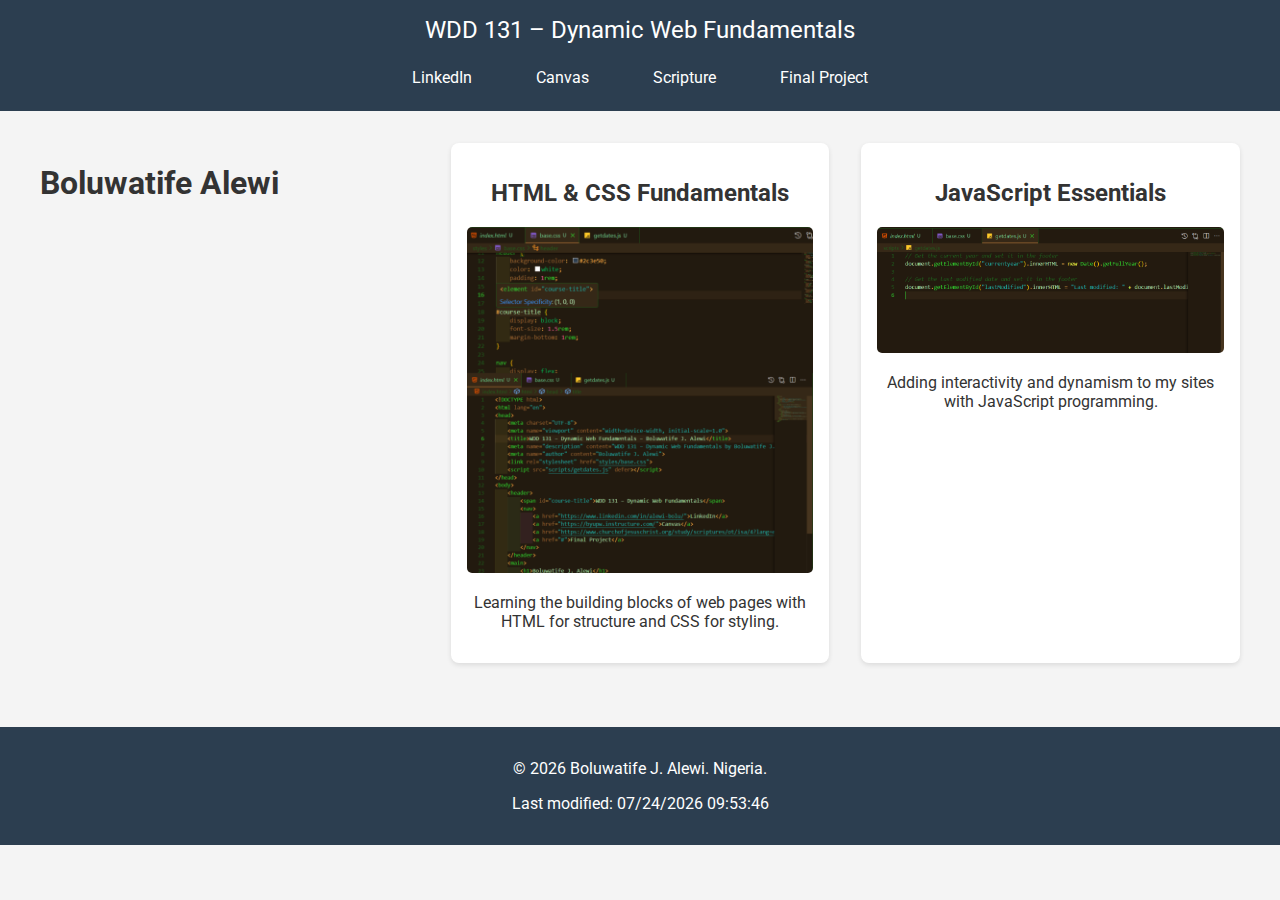
<file: index.html>
<!DOCTYPE html>
<html lang="en">
<head>
    <meta charset="UTF-8">
    <meta name="viewport" content="width=device-width, initial-scale=1.0">
    <title>WDD 131 – Dynamic Web Fundamentals - Boluwatife J. Alewi</title>
    <meta name="description" content="WDD 131 course by Boluwatife J. Alewi: Learn HTML, CSS, JavaScript, and responsive web design.">
    <meta name="author" content="Boluwatife J. Alewi">
    <link rel="stylesheet" href="styles/base.css">
    <script src="scripts/getdates.js" defer></script>
    <link rel="preconnect" href="https://fonts.googleapis.com">
    <link rel="preconnect" href="https://fonts.gstatic.com" crossorigin>
    <link rel="stylesheet" href="https://fonts.googleapis.com/css2?family=Roboto:wght@400;700&display=swap">
</head>
<body>
    <header>
        <span id="course-title">WDD 131 – Dynamic Web Fundamentals</span>
        <nav>
            <a href="https://www.linkedin.com/in/alewi-bolu/">LinkedIn</a>
            <a href="https://byupw.instructure.com/">Canvas</a>
            <a href="https://www.churchofjesuschrist.org/study/scriptures/ot/isa/4?lang=eng">Scripture</a>
            <a href="#">Final Project</a>
        </nav>
    </header>
    <main>
        <h1>Boluwatife Alewi</h1>
        <section class="card">
            <h2>HTML & CSS Fundamentals</h2>
            <img src="images/html-css.png" alt="Illustration of HTML and CSS code">
            <p>Learning the building blocks of web pages with HTML for structure and CSS for styling.</p>
        </section>
        <section class="card">
            <h2>JavaScript Essentials</h2>
            <img src="images/javascript.png" alt="JavaScript code snippet">
            <p>Adding interactivity and dynamism to my sites with JavaScript programming.</p>
        </section>
    </main>
    <footer>
        <p>&copy; <span id="currentyear"></span> Boluwatife J. Alewi. Nigeria.</p>
        <p id="lastModified"></p>
    </footer>
</body>
</html>
</file>
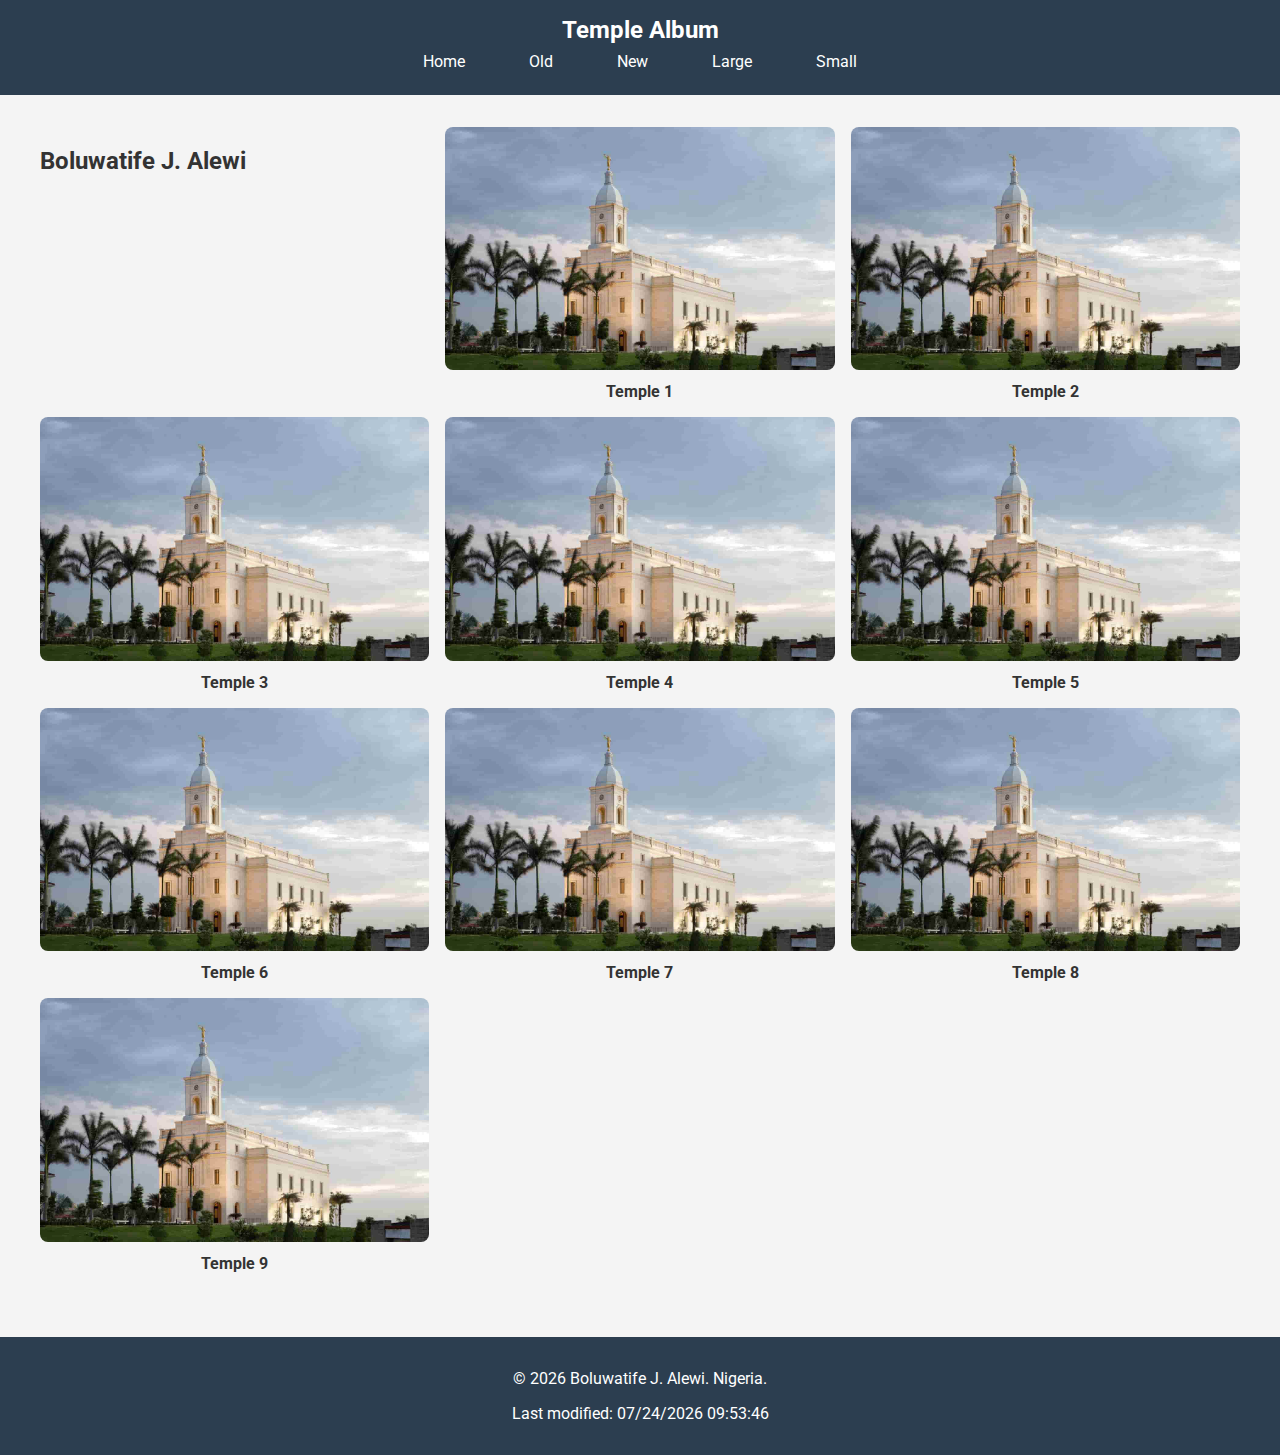
<file: temples.html>
<!DOCTYPE html>
<html lang="en">
<head>
    <meta charset="UTF-8">
    <meta name="viewport" content="width=device-width, initial-scale=1.0">
    <title>Temple Album - Boluwatife J. Alewi</title>
    <meta name="description" content="A responsive album of temple pictures with navigation and dynamic footer.">
    <meta name="author" content="Boluwatife J. Alewi">
    <link rel="preconnect" href="https://fonts.googleapis.com">
    <link rel="preconnect" href="https://fonts.gstatic.com" crossorigin>
    <link href="https://fonts.googleapis.com/css2?family=Roboto:wght@400;700&display=swap&font-display=swap" rel="stylesheet">
    <link rel="stylesheet" href="styles/temples.css">
    <link rel="stylesheet" href="styles/temples-large.css">
    <script src="scripts/temples.js" defer></script>
</head>
<body>
    <header>
        <h1>Temple Album</h1>
        <button id="hamburger" aria-label="Toggle navigation menu">☰</button>
        <nav id="nav-menu">
            <a href="#">Home</a>
            <a href="#">Old</a>
            <a href="#">New</a>
            <a href="#">Large</a>
            <a href="#">Small</a>
        </nav>
    </header>
    <main>
        <h2>Boluwatife J. Alewi</h2>
        <figure>
            <img src="images/temple1.jpg" alt="Temple 1" fetchpriority="high" width="435" height="272">
            <figcaption>Temple 1</figcaption>
        </figure>
        <figure>
            <img src="images/temple2.jpg" alt="Temple 2" loading="lazy" width="435" height="272">
            <figcaption>Temple 2</figcaption>
        </figure>
        <figure>
            <img src="images/temple3.jpg" alt="Temple 3" loading="lazy" width="435" height="272">
            <figcaption>Temple 3</figcaption>
        </figure>
        <figure>
            <img src="images/temple4.jpg" alt="Temple 4" loading="lazy" width="435" height="272">
            <figcaption>Temple 4</figcaption>
        </figure>
        <figure>
            <img src="images/temple5.jpg" alt="Temple 5" loading="lazy" width="435" height="272">
            <figcaption>Temple 5</figcaption>
        </figure>
        <figure>
            <img src="images/temple6.jpg" alt="Temple 6" loading="lazy" width="435" height="272">
            <figcaption>Temple 6</figcaption>
        </figure>
        <figure>
            <img src="images/temple7.jpg" alt="Temple 7" loading="lazy" width="435" height="272">
            <figcaption>Temple 7</figcaption>
        </figure>
        <figure>
            <img src="images/temple8.jpg" alt="Temple 8" loading="lazy" width="435" height="272">
            <figcaption>Temple 8</figcaption>
        </figure>
        <figure>
            <img src="images/temple9.jpg" alt="Temple 9" loading="lazy" width="435" height="272">
            <figcaption>Temple 9</figcaption>
        </figure>
    </main>
    <footer>
        <p>&copy; <span id="currentyear"></span> Boluwatife J. Alewi. Nigeria.</p>
        <p id="lastModified"></p>
    </footer>
</body>
</html>
</file>
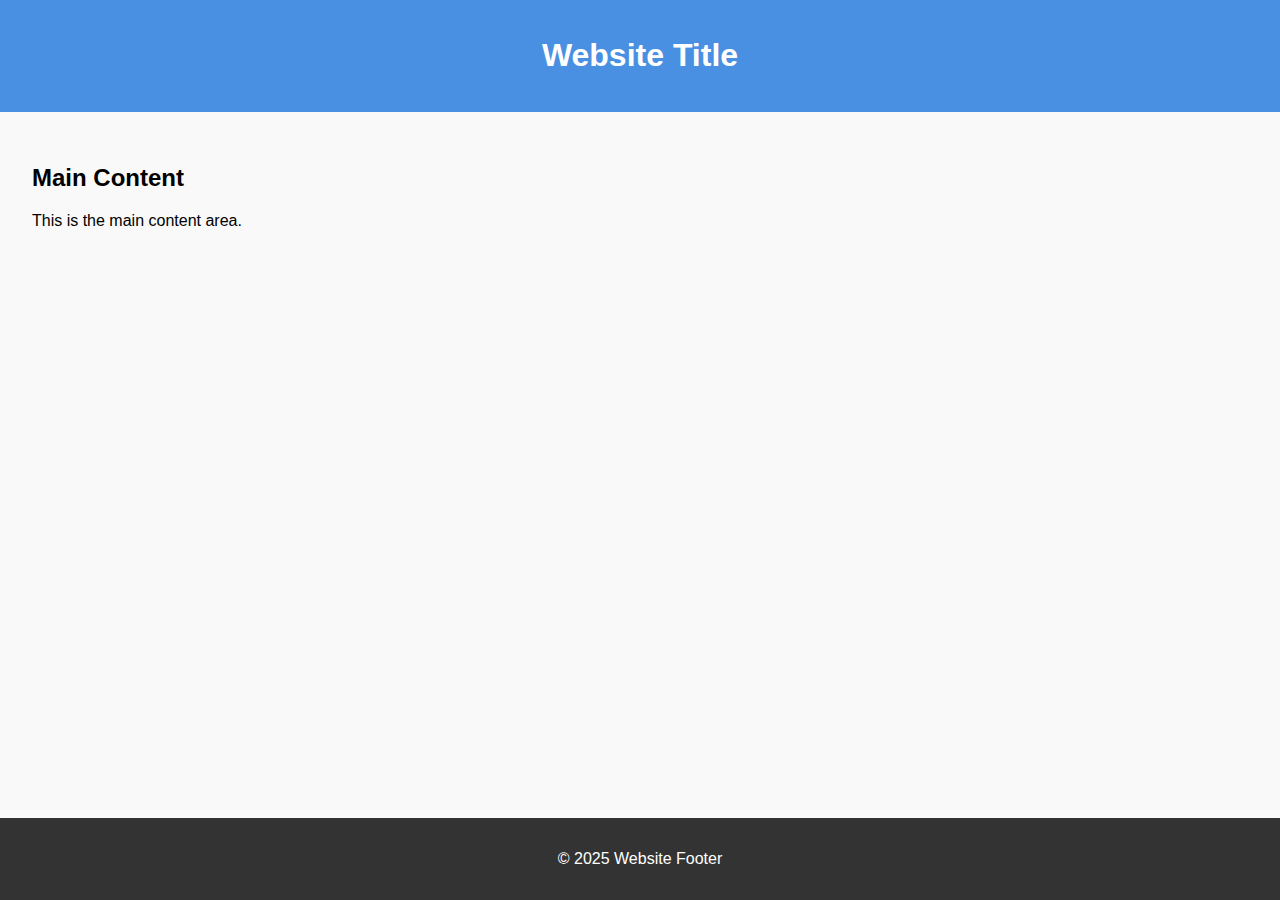
<file: week01/basic-layout.html>
<!DOCTYPE html>
<html lang="en">
<head>
    <meta charset="UTF-8">
    <meta name="viewport" content="width=device-width, initial-scale=1.0">
    <title>WDD 131</title>
    <link rel="stylesheet" href="styles/layout.css">
</head>
<body>
    <header>
        <h1>Website Title</h1>
    </header>
    <main>
        <h2>Main Content</h2>
        <p>This is the main content area.</p>
    </main>
    <footer>
        <p>&copy; 2025 Website Footer</p>
    </footer>
</body>
</html>
</file>
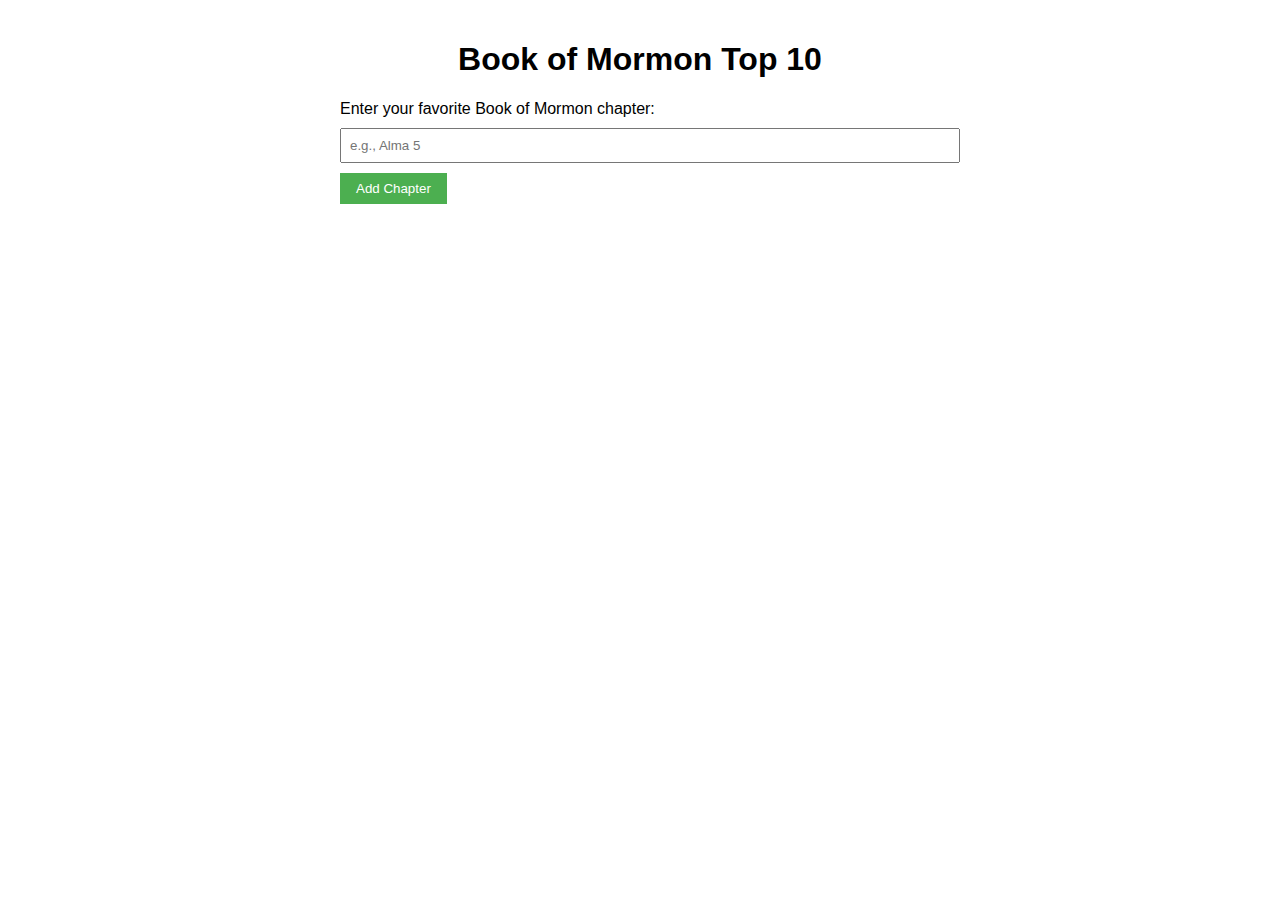
<file: week02/bom.html>
<!DOCTYPE html>
<html lang="en">
<head>
    <meta charset="UTF-8">
    <meta name="viewport" content="width=device-width, initial-scale=1.0">
    <title>Book of Mormon Chapters - Boluwatife J. Alewi</title>
    <meta name="description" content="An application to add and display favorite Book of Mormon chapters.">
    <meta name="author" content="Boluwatife J. Alewi">
    <link rel="stylesheet" href="styles/bom.css">
    <script src="scripts/bom.js" defer></script>
</head>
<body>
    <h1>Book of Mormon Top 10</h1>
    <label for="favchap">Enter your favorite Book of Mormon chapter:</label>
    <input type="text" id="favchap" placeholder="e.g., Alma 5">
    <button id="submit">Add Chapter</button>
    <ul id="list"></ul>
</body>
</html>
</file>
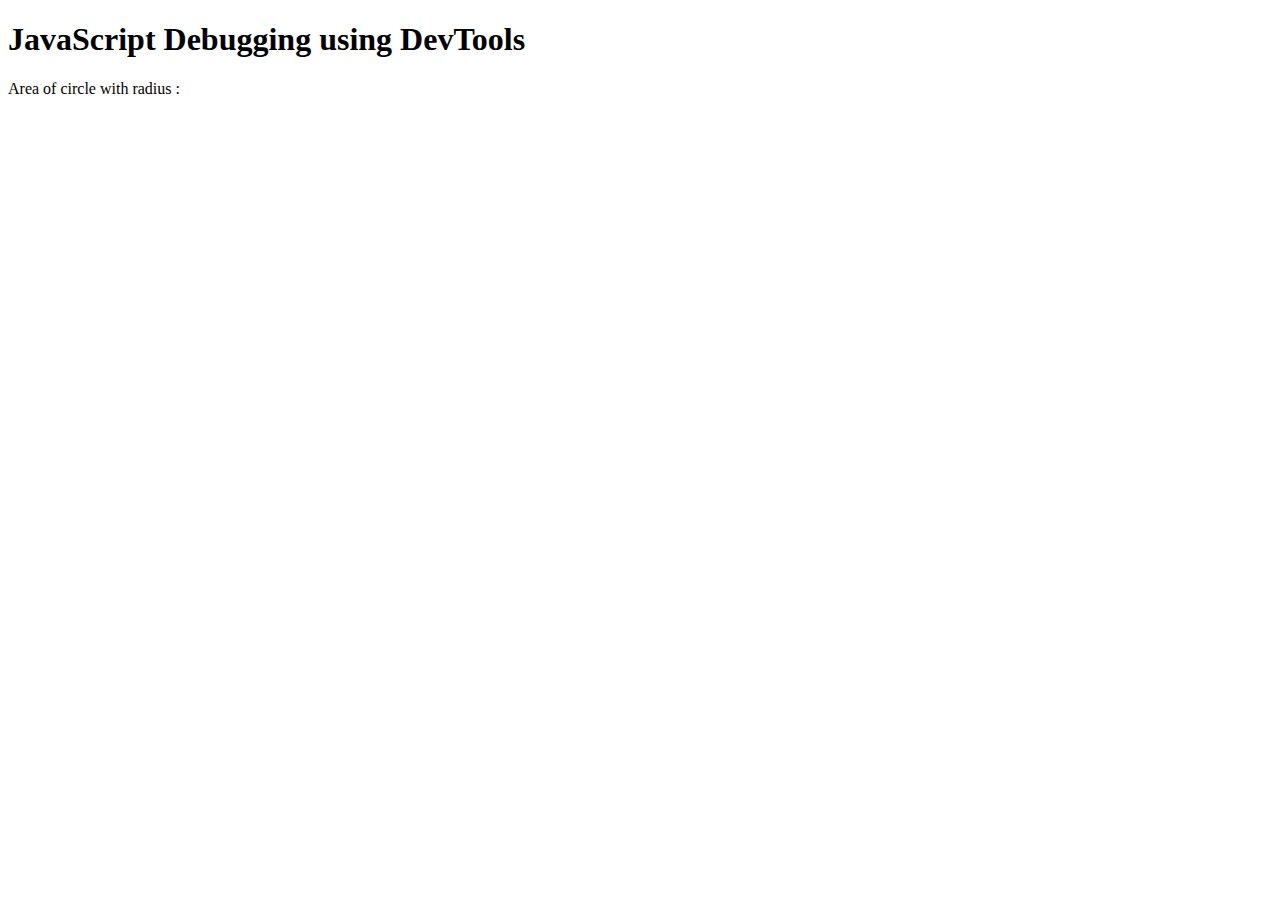
<file: week02/debugging.html>
<!DOCTYPE html>
<html lang="en">
<head>
    <meta charset="UTF-8">
    <meta name="viewport" content="width=device-width, initial-scale=1.0">
    <title>JavaScript Debugging - Boluwatife J. Alewi</title>
    <script src="scripts/debugging.js"></script>
</head>
<body>
    <h1>JavaScript Debugging using DevTools</h1>
    <p>Area of circle with radius <span id="radius"></span>: <span id="area"></span></p>
</body>
</html>
</file>
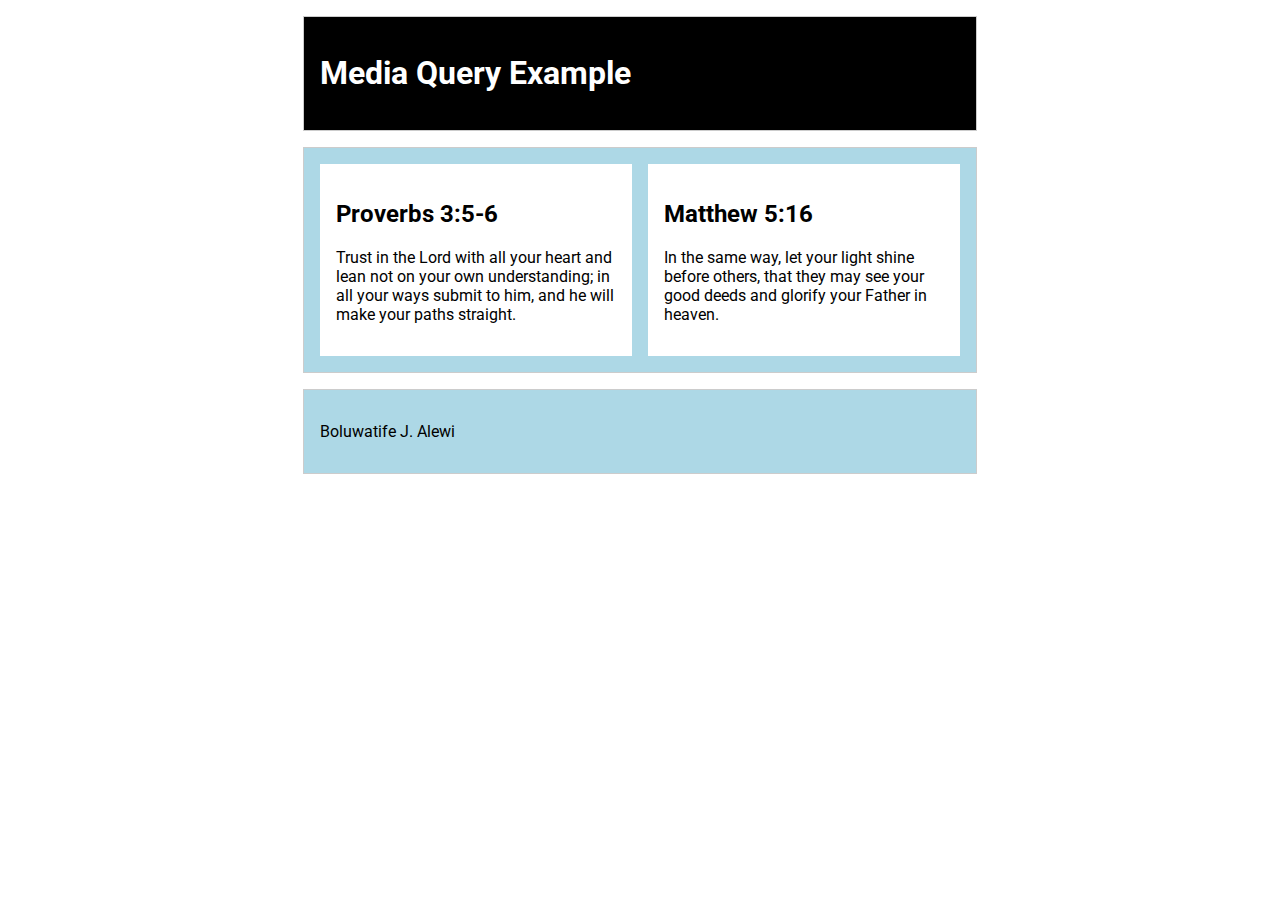
<file: week02/media-query.html>
<!DOCTYPE html>
<html lang="en">
<head>
    <meta charset="UTF-8">
    <meta name="viewport" content="width=device-width, initial-scale=1.0">
    <title>Media Query Example - Boluwatife J. Alewi</title>
    <meta name="description" content="Demonstrating responsive web design using CSS media queries for different screen sizes.">
    <meta name="author" content="Boluwatife J. Alewi">
    <link rel="preconnect" href="https://fonts.googleapis.com">
    <link rel="preconnect" href="https://fonts.gstatic.com" crossorigin>
    <link href="https://fonts.googleapis.com/css2?family=Roboto:wght@400;700&display=swap" rel="stylesheet">
    <link rel="stylesheet" href="styles/media-query.css">
    <link rel="stylesheet" href="styles/media-query-large.css">
</head>
<body>
    <header>
        <h1>Media Query Example</h1>
    </header>
    <main>
        <section>
            <h2>Proverbs 3:5-6</h2>
            <p>Trust in the Lord with all your heart and lean not on your own understanding; in all your ways submit to him, and he will make your paths straight.</p>
        </section>
        <section>
            <h2>Matthew 5:16</h2>
            <p>In the same way, let your light shine before others, that they may see your good deeds and glorify your Father in heaven.</p>
        </section>
    </main>
    <footer>
        <p>Boluwatife J. Alewi</p>
    </footer>
</body>
</html>
</file>
<file: styles/base.css>
body {
    font-family: 'Roboto', sans-serif;
    margin: 0;
    padding: 0;
    background-color: #f4f4f4;
    color: #333;
}

header {
    background-color: #2c3e50;
    color: white;
    padding: 1rem;
    text-align: center;
}

#course-title {
    display: block;
    font-size: 1.5rem;
    margin-bottom: 1rem;
}

nav {
    display: flex;
    justify-content: center;
    gap: 2rem;
}

nav a {
    color: white;
    text-decoration: none;
    padding: 0.5rem 1rem;
    border-radius: 5px;
    transition: background-color 0.3s;
}

nav a:hover {
    background-color: #34495e;
}

main {
    max-width: 1200px;
    margin: 0 auto;
    padding: 2rem;
    display: grid;
    grid-template-columns: repeat(auto-fit, minmax(300px, 1fr));
    gap: 2rem;
}

.card {
    background-color: white;
    border-radius: 8px;
    box-shadow: 0 2px 5px rgba(0,0,0,0.1);
    padding: 1rem;
    text-align: center;
}

.card img {
    max-width: 100%;
    height: auto;
    border-radius: 5px;
}

footer {
    background-color: #2c3e50;
    color: white;
    text-align: center;
    padding: 1rem;
    margin-top: 2rem;
}
</file>
<file: styles/temples.css>
body {
    font-family: 'Roboto', sans-serif;
    margin: 0;
    padding: 0;
    background-color: #f4f4f4;
    color: #333;
}

header {
    background-color: #2c3e50;
    color: #ffffff;
    padding: 1rem;
    text-align: center;
    position: relative;
}

h1 {
    margin: 0;
    font-size: 1.5rem;
}

#hamburger {
    display: block;
    background: none;
    border: none;
    font-size: 1.5rem;
    color: #ffffff;
    cursor: pointer;
    position: absolute;
    top: 1rem;
    right: 1rem;
}

#nav-menu {
    display: none;
    flex-direction: column;
    background-color: #34495e;
    position: absolute;
    top: 100%;
    right: 0;
    width: 200px;
    z-index: 1;
}

#nav-menu a {
    color: #ffffff;
    text-decoration: none;
    padding: 0.5rem;
    display: block;
}

#nav-menu a:hover {
    background-color: #1abc9c;
}

main {
    max-width: 1200px;
    margin: 0 auto;
    padding: 2rem;
    display: grid;
    grid-template-columns: 1fr;
    gap: 1rem;
}

figure {
    margin: 0;
    text-align: center;
}

figure img {
    max-width: 100%;
    height: auto;
    border-radius: 8px;
    aspect-ratio: 435 / 272;
}

figcaption {
    margin-top: 0.5rem;
    font-weight: bold;
}

footer {
    background-color: #2c3e50;
    color: #ffffff;
    text-align: center;
    padding: 1rem;
    margin-top: 2rem;
}
</file>
<file: styles/temples-large.css>
@media (min-width: 768px) {
    #hamburger {
        display: none;
    }

    #nav-menu {
        display: flex;
        flex-direction: row;
        position: static;
        width: auto;
        background: none;
        justify-content: center;
        gap: 2rem;
    }

    #nav-menu a {
        padding: 0.5rem 1rem;
    }

    main {
        grid-template-columns: repeat(auto-fit, minmax(300px, 1fr));
    }
}
</file>
<file: week01/styles/layout.css>
body {
    font-family: Arial, sans-serif;
    margin: 0;
    padding: 0;
    display: grid;
    grid-template-areas:
        "header"
        "nav"
        "main"
        "footer";
    grid-template-rows: auto auto 1fr auto;
    height: 100vh;
}

header {
    grid-area: header;
    background-color: #4a90e2;
    color: white;
    padding: 1rem;
    text-align: center;
}

nav {
    grid-area: nav;
    background-color: #50c878;
    padding: 0.5rem;
}

nav ul {
    list-style: none;
    margin: 0;
    padding: 0;
    display: flex;
    justify-content: center;
    gap: 2rem;
}

nav a {
    color: white;
    text-decoration: none;
}

main {
    grid-area: main;
    background-color: #f9f9f9;
    padding: 2rem;
}

footer {
    grid-area: footer;
    background-color: #333;
    color: white;
    text-align: center;
    padding: 1rem;
}
</file>
<file: week02/styles/bom.css>
body {
    font-family: Arial, sans-serif;
    max-width: 600px;
    margin: 0 auto;
    padding: 20px;
}

h1 {
    text-align: center;
}

label {
    display: block;
    margin-bottom: 10px;
}

input {
    width: 100%;
    padding: 8px;
    margin-bottom: 10px;
}

button {
    padding: 8px 16px;
    background-color: #4CAF50;
    color: white;
    border: none;
    cursor: pointer;
}

button:hover {
    background-color: #45a049;
}

ul {
    list-style-type: none;
    padding: 0;
}

li {
    background-color: #f9f9f9;
    margin: 5px 0;
    padding: 10px;
    display: flex;
    justify-content: space-between;
    align-items: center;
}

.delete-btn {
    background: none;
    border: none;
    font-size: 20px;
    cursor: pointer;
    color: red;
}
</file>
<file: week02/styles/media-query.css>
body {
    font-family: 'Roboto', sans-serif;
    margin: 0;
    padding: 0;
}

header, main, footer {
    max-width: 640px;
    margin: 1rem auto;
    border: 1px solid #ccc;
    padding: 1rem;
    background-color: #add8e6; /* Light blue */
}

main {
    display: grid;
    grid-template-columns: 1fr;
    gap: 1rem;
}

section {
    padding: 1rem;
    background-color: #ffffff;
}
</file>
<file: week02/styles/media-query-large.css>
@media (min-width: 500px) {
    header {
        background-color: #000000;
        color: #ffffff;
    }

    main {
        grid-template-columns: 1fr 1fr;
    }
}
</file>
